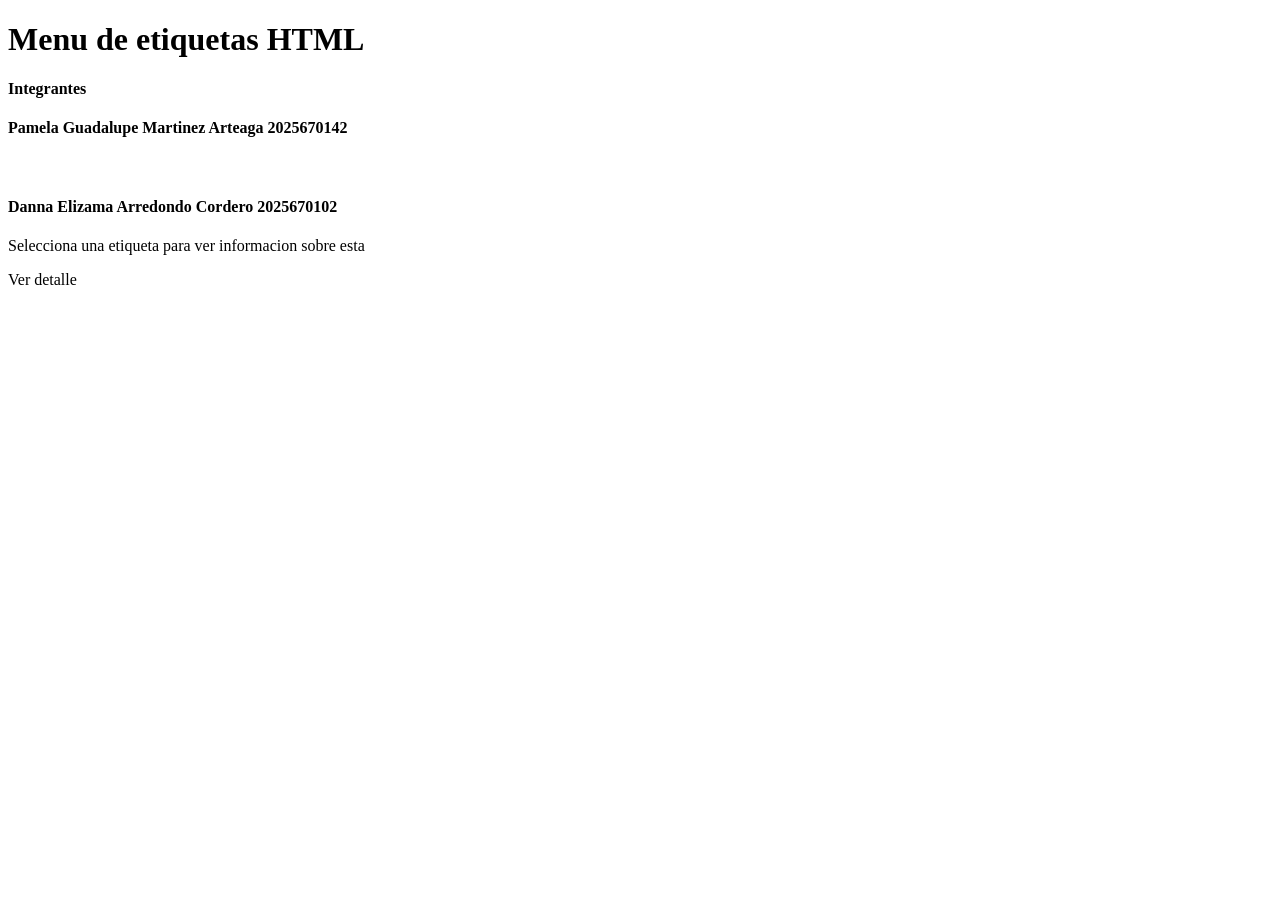
<file: src/main/resources/templates/index.html>
<!DOCTYPE html>
<!--
//Pamela Guadalupe Martinez Arteaga 2025670142
//Danna Elizama Arredondo Cordero 2025670102
-->
<html xmlns:th="http://www.thymeleaf.org" lang="es">
<head>
    <meta charset="UTF-8">
    <title>Menu HTML</title>
    <link rel="stylesheet" th:href="@{/estilos.css}">
</head>
<body>
<h1>Menu de etiquetas HTML</h1>
<h4>Integrantes</h4>
<h4>Pamela Guadalupe Martinez Arteaga 2025670142</h4><br>
   <h4> Danna Elizama Arredondo Cordero 2025670102</h4>
<p>Selecciona una etiqueta para ver informacion sobre esta</p>

<div class="contenedor-lista">
    <div th:each="item : ${etiquetas}" class="etiqueta">
    <div>

        <strong class="nombre-tag" th:text="'<' + ${item.nombre} + '>'"></strong>
        <span th:text="| - ${item.descripcion}|"></span>

    </div>
        <a th:href="@{/etiqueta/{nombre}(nombre=${item.nombre})}" class="btn btn-azul">Ver detalle</a>
</div>
</div>
</body>
</html>
</file>
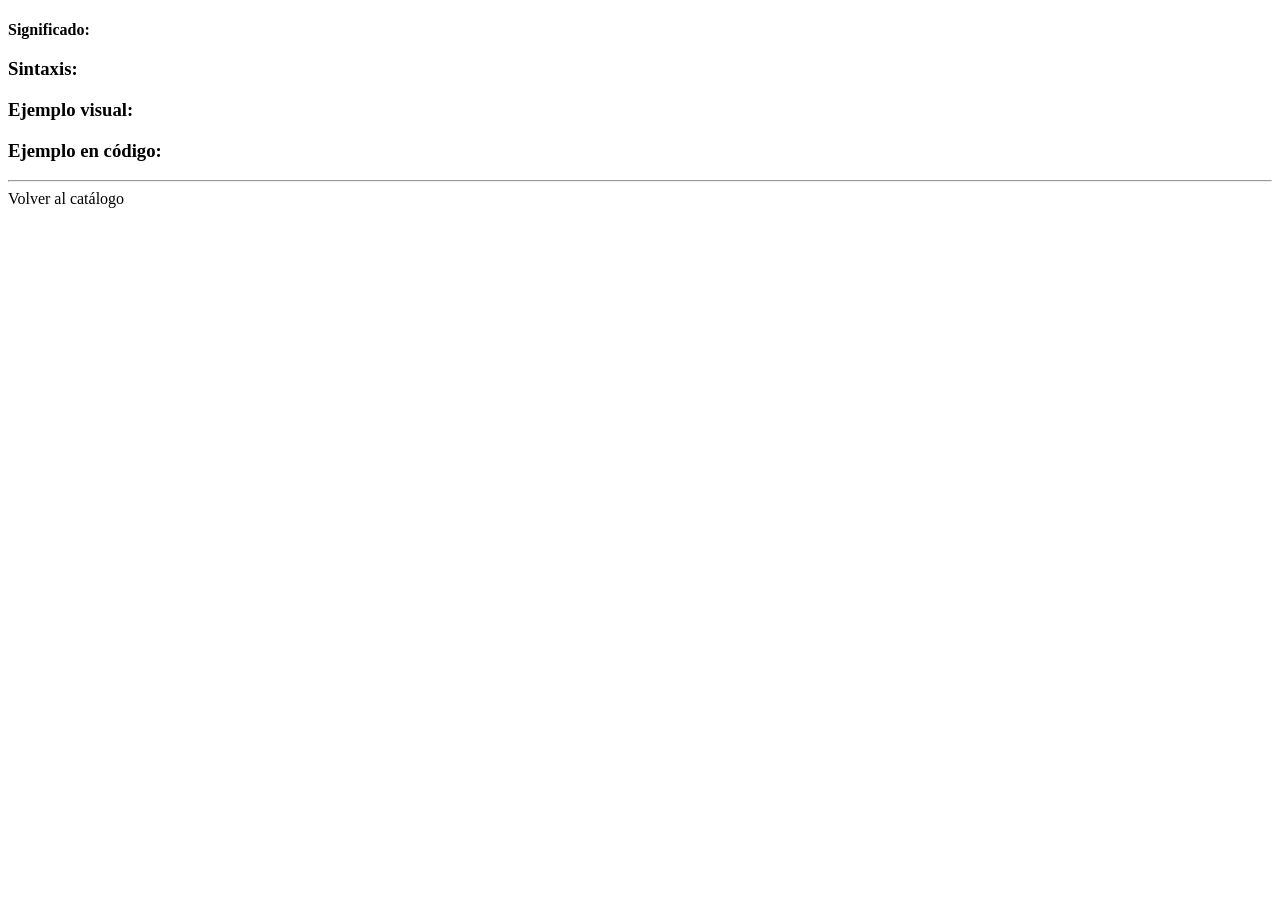
<file: src/main/resources/templates/informacion.html>
<!DOCTYPE html>
<!--
//Pamela Guadalupe Martinez Arteaga 2025670142
//Danna Elizama Arredondo Cordero 2025670102
-->
<html xmlns:th="http://www.thymeleaf.org" lang="es">
<head>
    <meta charset="UTF-8">
    <title th:text="|Etiqueta:${etiqueta.nombre}|">Etiqueta</title>
    <link rel="stylesheet" th:href="@{/estilos.css}">
</head>
<body>
<div class="detalle-container" th:if="${etiqueta !=null}">
<h1 th:text="'Informacion de <'+${etiqueta.nombre}+'>'"></h1>
<p><strong>Significado:</strong><span th:text="${etiqueta.descripcion}"></span></p>

<h3>Sintaxis:</h3>
<pre><code th:text="${etiqueta.sintaxis}"></code></pre>


    <h3>Ejemplo visual:</h3>
    <div class="seccion-ejemplo" th:utext="${etiqueta.ejemplo}"></div>



    <h3>Ejemplo en código:</h3>
    <pre><code th:text="${etiqueta.ejemplo}"></code></pre>


    <hr>
    <a class="btn btn-gris" th:href="@{/}">Volver al catálogo</a>

</div>
</body>
</html>
</file>
